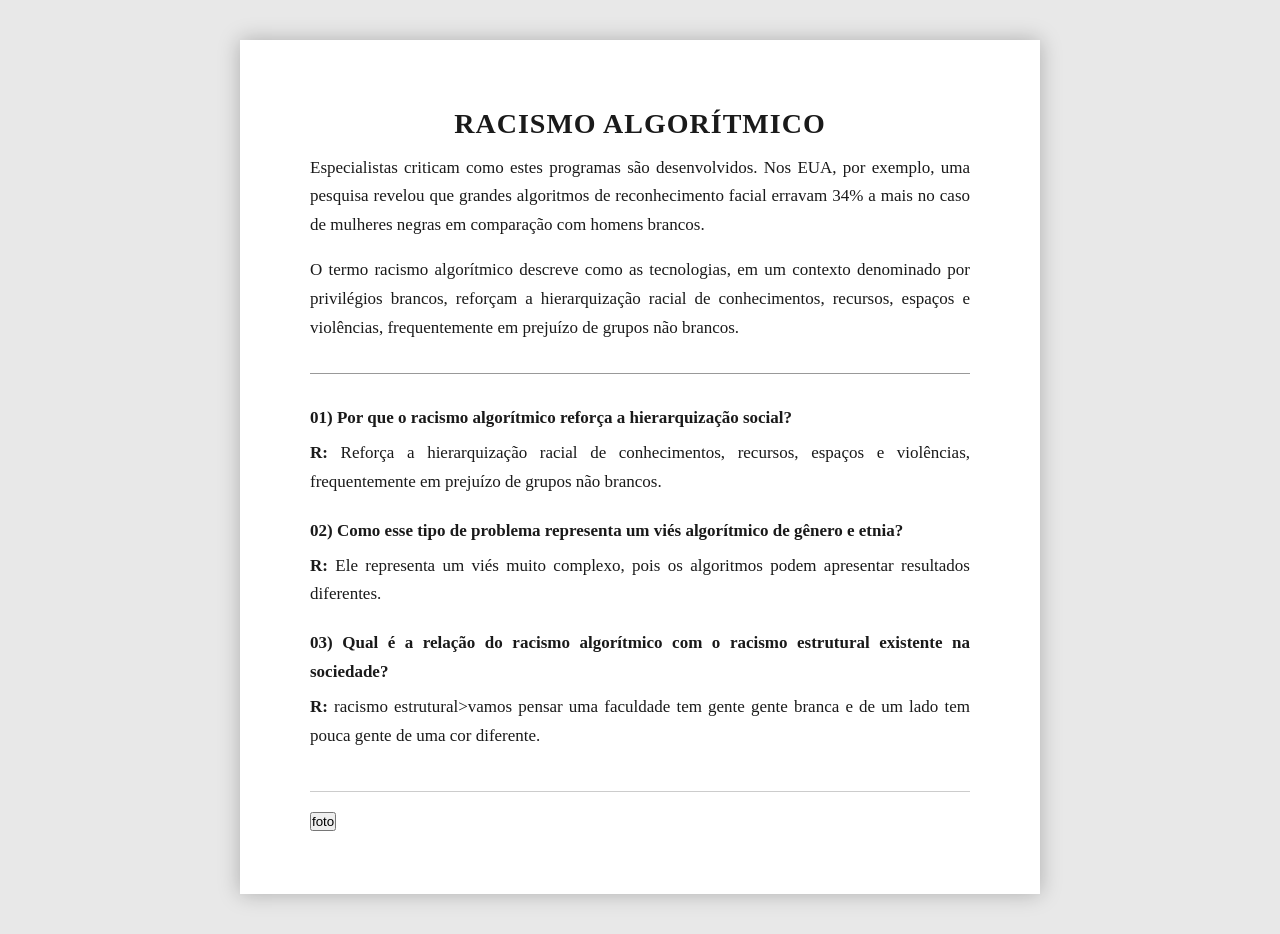
<file: index.html>
<!DOCTYPE html>
<html lang="pt-BR">
<head>
    <meta charset="UTF-8">
    <meta name="viewport" content="width=device-width, initial-scale=1.0">
    <title>Racismo Algorítmico</title>

    <style>
        * {
            margin: 0;
            padding: 0;
            box-sizing: border-box;
        }

        body {
            font-family: "Times New Roman", Times, Georgia, serif;
            background: #e8e8e8;
            color: #1a1a1a;
            min-height: 100vh;
            padding: 40px 15px;
        }

        .folha {
            max-width: 800px;
            margin: auto;
            background: #ffffff;
            padding: 60px 70px;
            box-shadow: 0 0 20px rgba(0, 0, 0, 0.25);
            line-height: 1.7;
        }

        h1 {
            text-align: center;
            font-size: 28px;
            text-transform: uppercase;
            letter-spacing: 1px;
            margin-bottom: 6px;
        }

        h2.subtitulo {
            text-align: center;
            font-size: 16px;
            font-weight: normal;
            font-style: italic;
            color: #333333;
            margin-bottom: 30px;
        }

        p {
            font-size: 17px;
            text-align: justify;
            margin-bottom: 16px;
        }

        hr {
            border: none;
            border-top: 1px solid #999999;
            margin: 30px 0;
        }

        .pergunta {
            font-weight: bold;
            margin-top: 20px;
            margin-bottom: 6px;
        }

        .resposta {
            margin-bottom: 20px;
            text-align: justify;
        }

        .resposta span {
            font-weight: bold;
        }

        footer {
            text-align: center;
            margin-top: 40px;
            font-size: 13px;
            color: #666666;
            border-top: 1px solid #cccccc;
            padding-top: 15px;
        }

        @media (max-width: 600px) {
            .folha {
                padding: 30px 22px;
            }

            h1 {
                font-size: 22px;
            }

            p, .resposta {
                font-size: 15px;
            }
        }
    </style>
</head>

<body>

    <div class="folha">

        <h1>Racismo Algorítmico</h1>
        <p>
            Especialistas criticam como estes programas são desenvolvidos.
            Nos EUA, por exemplo, uma pesquisa revelou que grandes algoritmos
            de reconhecimento facial erravam 34%  a mais no caso de mulheres 
            negras em comparação com homens brancos.
        </p>

        <p>
            O termo racismo algorítmico descreve como as tecnologias, em um
            contexto denominado por privilégios brancos, reforçam a
            hierarquização racial de conhecimentos, recursos, espaços e
            violências, frequentemente em prejuízo de grupos não brancos.
        </p>

        <hr>

        <p class="pergunta"> 01) Por que o racismo algorítmico reforça a hierarquização social?</p>
        <p class="resposta"><span>R:</span> Reforça a hierarquização racial de conhecimentos, recursos,
            espaços e violências, frequentemente em prejuízo de grupos não brancos.</p>

        <p class="pergunta"> 02) Como esse tipo de problema representa um viés algorítmico de gênero e etnia?</p>
        <p class="resposta"><span>R:</span> Ele representa um viés muito complexo, pois os algoritmos
            podem apresentar resultados diferentes.</p>

        <p class="pergunta"> 03) Qual é a relação do racismo algorítmico com o racismo estrutural existente na sociedade?</p>
        <p class="resposta"><span>R:</span> racismo estrutural>vamos pensar uma faculdade tem gente gente branca e de um lado 
        tem pouca gente de uma cor diferente.</p>

        <footer>
        </footer>
<a href="foto.jpeg"><button class="btn">foto</button></a>
    </div>

</body>
</html>
</file>
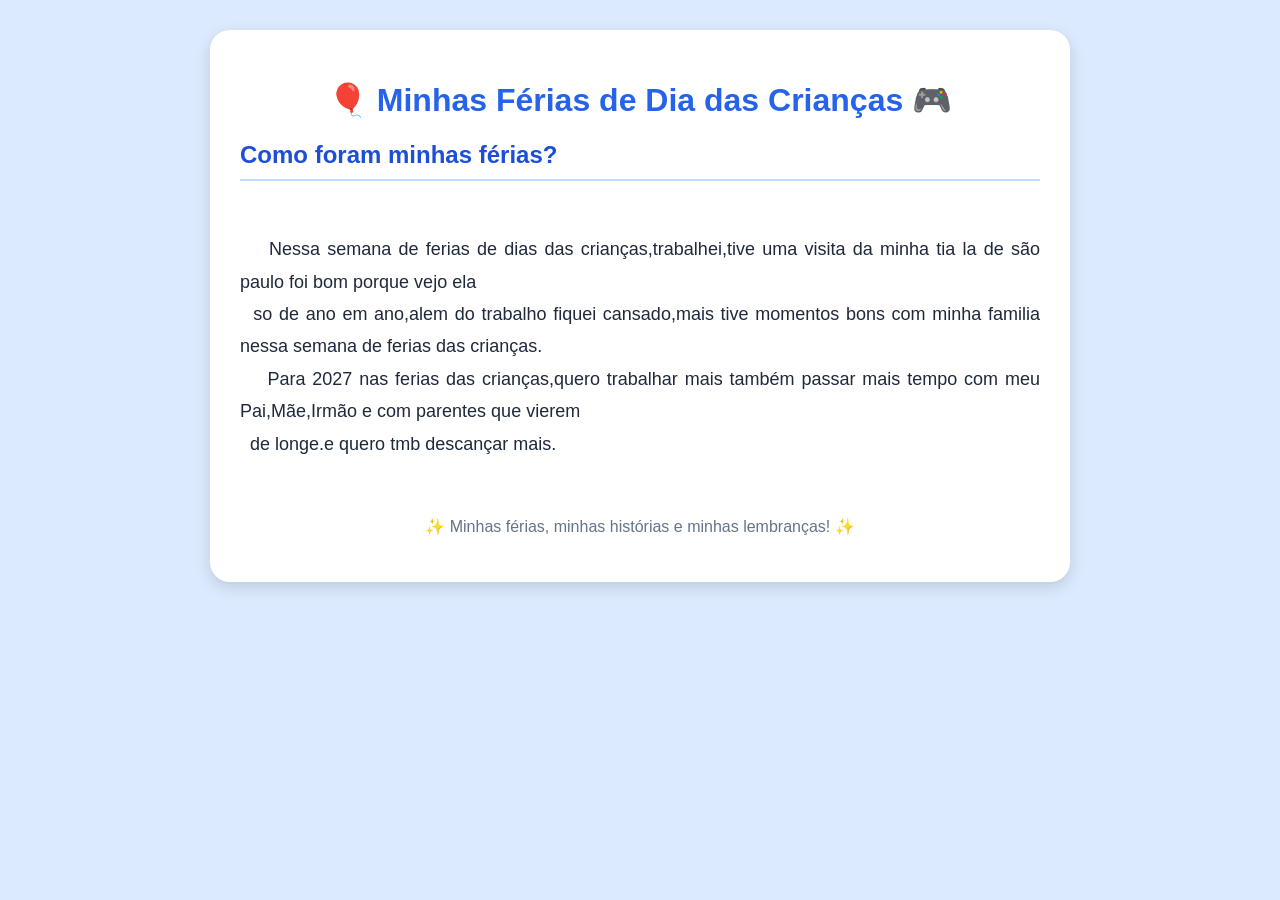
<file: minha semana das crianças.html>
<!DOCTYPE html>
<html lang="pt-BR">
<head>
    <meta charset="UTF-8">
    <meta name="viewport" content="width=device-width, initial-scale=1.0">
    <title>Minhas Férias de Dia das Crianças</title>

    <style>
        body {
            font-family: Arial, sans-serif;
            background-color: #dbeafe;
            margin: 0;
            padding: 30px 15px;
            color: #1e293b;
        }

        .container {
            max-width: 800px;
            margin: auto;
            background-color: white;
            padding: 30px;
            border-radius: 20px;
            box-shadow: 0 5px 15px #0002;
        }

        h1 {
            text-align: center;
            color: #2563eb;
        }

        h2 {
            color: #1d4ed8;
            border-bottom: 2px solid #bfdbfe;
            padding-bottom: 10px;
        }

        .texto {
            font-size: 18px;
            line-height: 1.8;
            text-align: justify;
            white-space: pre-wrap;
        }

        footer {
            text-align: center;
            margin-top: 25px;
            color: #64748b;
        }
    </style>
</head>

<body>

    <div class="container">

        <h1>🎈 Minhas Férias de Dia das Crianças 🎮</h1>

        <h2>Como foram minhas férias?</h2>

        <div class="texto">
    Nessa semana de ferias de dias das crianças,trabalhei,tive uma visita da minha tia la de são paulo foi bom porque vejo ela
  so de ano em ano,alem do trabalho fiquei cansado,mais tive momentos bons com minha familia nessa semana de ferias das crianças.
    Para 2027 nas ferias das crianças,quero trabalhar mais também passar mais tempo com meu Pai,Mãe,Irmão e com parentes que vierem
  de longe.e quero tmb descançar mais.
        </div>

        <footer>
            <p>✨ Minhas férias, minhas histórias e minhas lembranças! ✨</p>
        </footer>

    </div>

</body>
</html>
</file>
